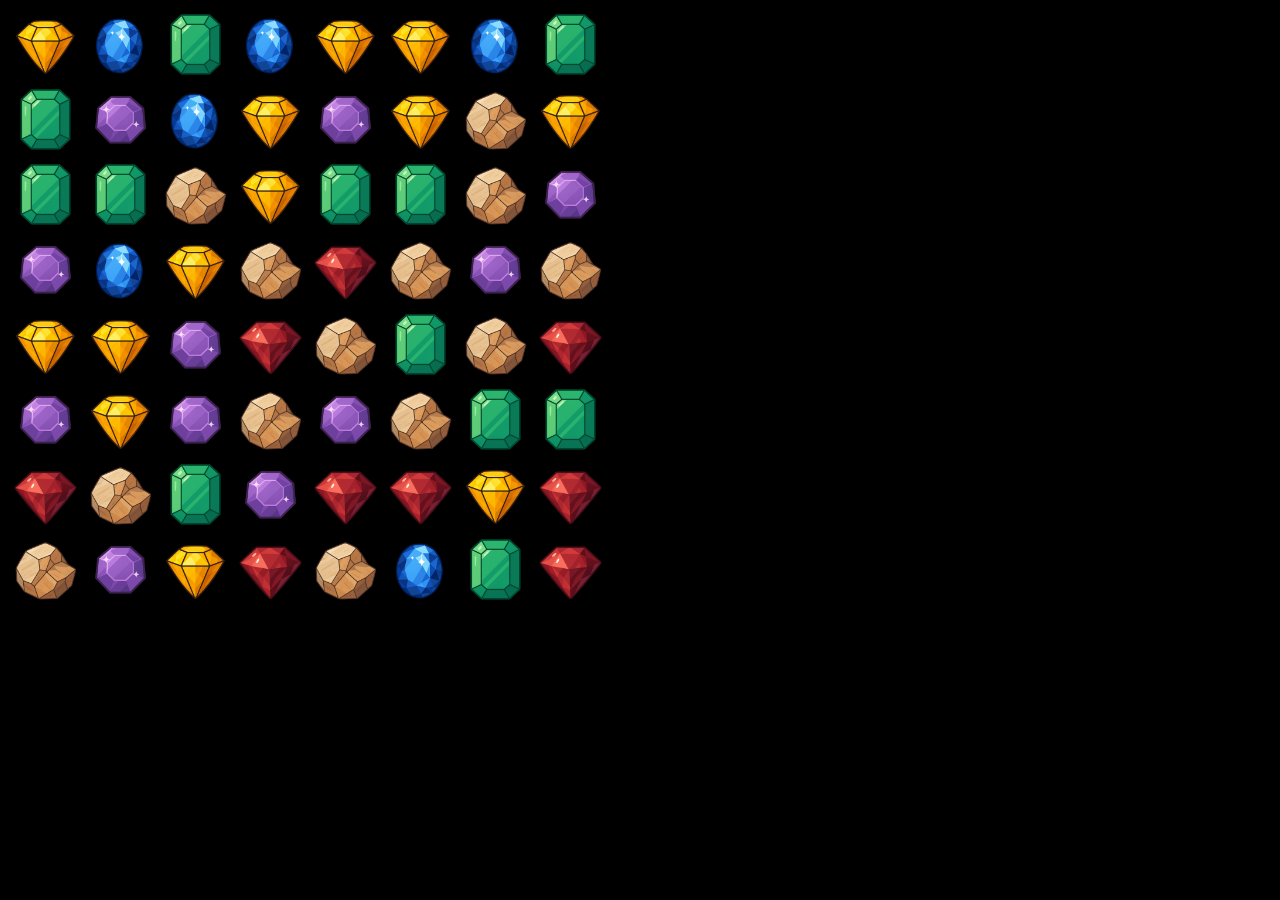
<file: JS-GemCrusher-main/GemCrusher-0/index.html>
<!DOCTYPE html>
<html lang="en">

<head>
    <meta charset="UTF-8">
    <meta name="viewport" content="width=device-width, initial-scale=1.0">
    <link rel="stylesheet" href="CSS/stylesheet.css">
    <link rel="preconnect" href="https://fonts.googleapis.com">
    <link rel="preconnect" href="https://fonts.gstatic.com" crossorigin>
    <link href="https://fonts.googleapis.com/css2?family=Inclusive+Sans:ital,wght@0,300..700;1,300..700&display=swap"
        rel="stylesheet">
    <title>JS-GemCrusher</title>
</head>
<html>
<body>
    <div id="tablero"></div>
    <script type="module" src="JS/main.js"></script>
</body>
</html>


<div></div>
</file>
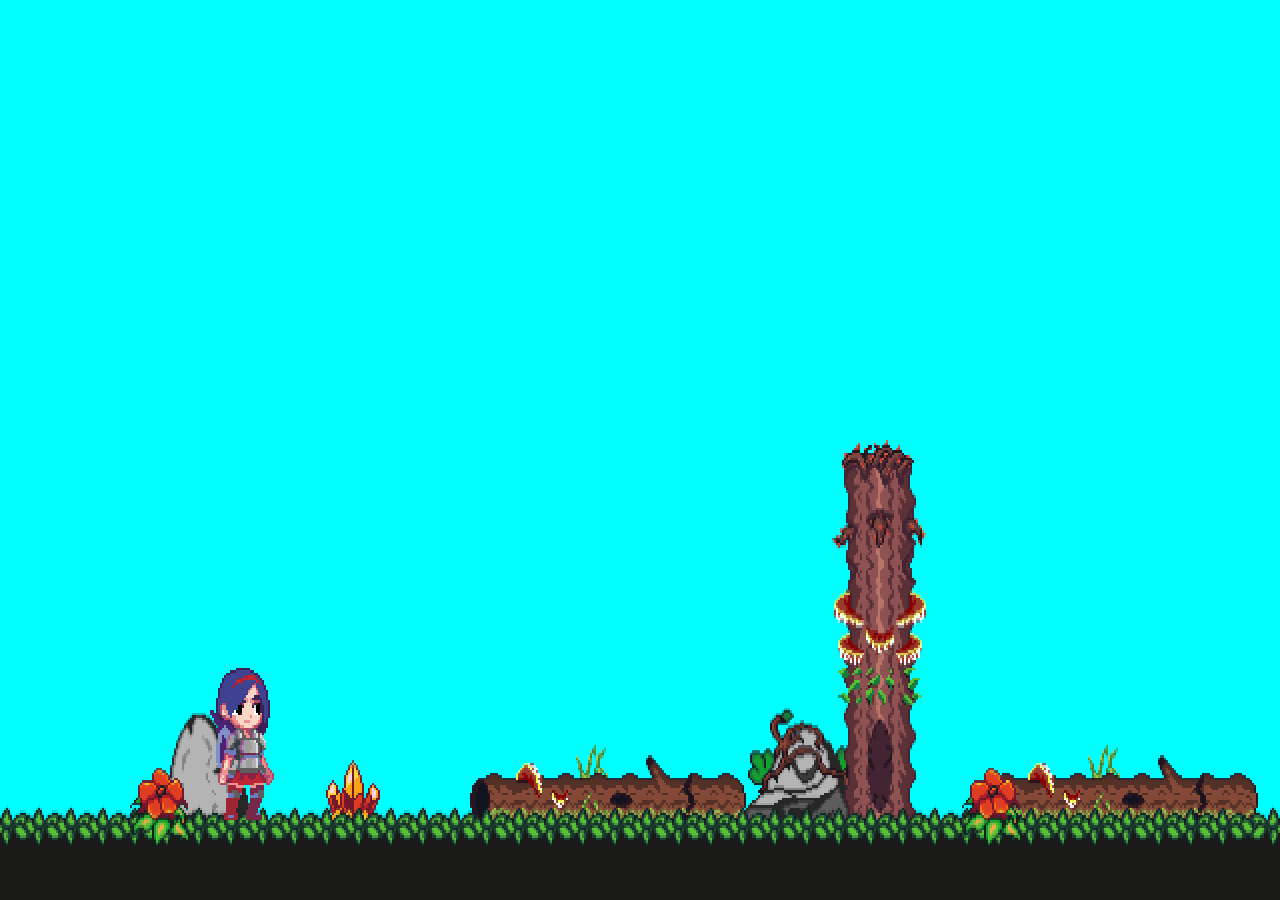
<file: Platform-JS-main/Platform-0/index.html>
<!DOCTYPE html>
<html lang="en">
<!-- ======================================================================
     index.html
     Punto de arranque del proyecto “Platform-JS”.
     Define:
       • <canvas> principal donde se dibuja el juego.
       • <section class="sprites"> para precargar recursos (imágenes) y
         mantenerlos en caché antes de que el motor los requiera.
       • Importa main.js como módulo ES 6 (type="module") para habilitar
         import/export y evitar la contaminación global.
     ====================================================================== -->
<head>
    <meta charset="UTF-8">
    <!-- Garantiza correcta escala en móviles y evita “zoom” automático. -->
    <meta name="viewport" content="width=device-width, initial-scale=1.0">

    <!-- Hoja de estilos global (fuentes, centrado del canvas, reset, etc.). -->
    <link rel="stylesheet" href="CSS/style.css">

    <title>Platform-JS</title>
</head>

<body>
    <!-- ******************************************************************
         Canvas de renderizado
         ------------------------------------------------------------------
         • width / height definen la resolución lógica; el CSS puede escalar.
         • El contexto 2D se obtiene en JS   →  canvas.getContext("2d")
         ****************************************************************** -->
    <canvas id="canvas" width="640" height="360"></canvas>

    <!-- ******************************************************************
         Preload de sprites y mapas
         ------------------------------------------------------------------
         Las etiquetas <img> se mantienen fuera de pantalla pero en el DOM;
         al cargarse, el navegador las guarda en caché y el drawImage() será
         inmediato en juego.  Cada imagen recibe un ID único para referirla
         rápidamente con document.getElementById().
         Notas:
           • Usa formatos ligeros (webp/png) para tiempos de carga menores.
           • Mantener orden lógico (Walking, Idle, Crouch, Jump, Fall, Maps)
             ayuda a localizar sprites durante el debug.
         ****************************************************************** -->
    <section class="sprites">
        <!-- Animaciones de caminar -->
        <img src="Assets/Sprites/Walking_KG_DER.webp" id="caminarDerecha">
        <img src="Assets/Sprites/Walking_KG_IZQ.webp" id="caminarIzquierda">

        <!-- Animaciones idle -->
        <img src="Assets/Sprites/Idle_KG_1.png"        id="paradoDerecha">
        <img src="Assets/Sprites/Idle_KG_FLIP.png"     id="paradoIzquierda">

        <!-- Animaciones agachado -->
        <img src="Assets/Sprites/Crouching_Idle_KG_DER.webp" id="agachadoDerecha">
        <img src="Assets/Sprites/Crouching_Idle_KG_IZQ.png"  id="agachadoIzquierda">

        <!-- Animaciones de salto/caída -->
        <img src="Assets/Sprites/Jump_KG_DER.png"  id="saltarDerecha">
        <img src="Assets/Sprites/Jump_KG_IZQ.png"  id="saltarIzquierda">
        <img src="Assets/Sprites/Fall_KG_DER.png"  id="caerDerecha">
        <img src="Assets/Sprites/Fall_KG_IZQ.png"  id="caerIzquierda">

        <!-- Mapas / fondos -->
        <img src="Assets/Maps/map1.png" id="mapa1">
    </section>

    <!-- ******************************************************************
         Entrada al código de juego
         ------------------------------------------------------------------
         Al usar "type=module":
           • Se permiten importaciones relativas (./Clases/jugador.js, etc.).
           • El script se ejecuta en “strict mode” automáticamente.
           • Cada archivo JS tiene su propio scope, reduciendo colisiones.
         ****************************************************************** -->
    <script type="module" src="JS/main.js"></script>
</body>
</html>
</file>
<file: JS-GemCrusher-main/GemCrusher-0/CSS/stylesheet.css>
body{
    background-color: black;
}
#tablero {
    display: grid;
    grid-template-columns: repeat(8, 1fr);
    grid-template-rows: repeat(8, 1fr);
    width: 600px;
    height: 600px;
    
    max-height: 85vh;
    width: auto;

    aspect-ratio: 1 / 1;
}
h1{
    color: whitesmoke;
}
#puntos{
    color: whitesmoke;
}

.gema {
    width: 100%;
    height: 100%;
}

.gema--red{
    background-image: url(../assets/sprites/rojo.png);
    background-size: cover;
}

.gema--purple{
    background-image: url(../assets/sprites/morado.png);
    background-size: cover;
}

.gema--yellow{
    background-image: url(../assets/sprites/amarillo.png);
    background-size: cover;
}

.gema--blue{
    background-image: url(../assets/sprites/azul.png);
    background-size: cover;
}

.gema--green{
    background-image: url(../assets/sprites/verde.png);
    background-size: cover;
}

.gema--orange{
    background-image: url(../assets/sprites/naranja.png);
    background-size: cover;
}

.seleccionada{
    opacity: 0.5;
}

.gema--matada{
    opacity: 0;
}

/* --------------------------------------------------------------
 *  ANIMACIONES DEL TABLERO “MATCH-3”
 *  -------------------------------------------------------------
 *  pop-out  → Se dispara en las gemas marcadas como “matadas”
 *              para dar un efecto de explosión / desaparición.
 *  drop     → Se aplica a las gemas que caen para rellenar
 *              huecos; la distancia depende de la var CSS --pasos
 *              que el código JS inyecta dinámicamente.
 *----------------------------------------------------------------*/

/* Gemas que “explotan” al desaparecer ──────────────────────────
 * keyframes pop-out:
 *   0%   → Escala y opacidad normal
 *   80%  → Escala reducida al 30 %, opacidad al 50 % (efecto shrink)
 *   100% → Desaparece completamente (escala 0, opacidad 0)
 *
 * Duración:      .18 s
 * Timing-func.:  ease-out  (rápido al principio, suave al final)
 * Propiedad:     forwards   → conserva el estado final (escala 0)
 */
@keyframes pop-out {
  0%   { transform: scale(1);   opacity: 1; }
  80%  { transform: scale(0.3); opacity: .5; }
  100% { transform: scale(0);   opacity: 0; }
}

/* Clase de estado aplicada desde JS cuando la celda lógica
 * contiene “gema--matada”.  Solo necesita añadirse; al terminar
 * la animación, el <div> queda invisible pero sigue ocupando su
 * lugar en la grid hasta que vuelvas a actualizar el tablero. */
.gema--matada {
  animation: pop-out .18s ease-out forwards;
}

/* Gemas que caen ───────────────────────────────────────────────
 * keyframes drop:
 *   from → translateY NEGATIVO en múltiplos de su propio alto
 *           (unidades de 100 % de la gema) multiplicado por
 *           --pasos (entero ≥ 1).   Ej.: 2 huecos → -200 %.
 *   to   → vuelve a 0 (posición final en la grid)
 *
 * La distancia se calcula con `calc(var(--pasos) * -100%)`,
 * lo que lo hace resolutivo y *responsive*; no hay números
 * de píxeles fijos.
 */
@keyframes drop {
  from { transform: translateY(calc(var(--pasos) * -100%)); }
  to   { transform: translateY(0); }
}

/* Clase temporal que el JS añade a cada gema desplazada:
 *   – Duración .20 s (ligeramente más larga que pop-out).
 *   – forwards mantiene la gema en su lugar al terminar.
 *   – will-change: transform avisa al navegador para que
 *     optimice la animación (acelera con composición GPU). */
.gema--cae {
  animation: drop .20s ease-out forwards;
  will-change: transform;
}
</file>
<file: Platform-JS-main/Platform-0/CSS/style.css>
body{
    margin: 0;
    display: flex;
    justify-content: center;
    align-items: center;
    height: 100vh;

    background-color: #000;
}

#canvas{
    height: 100%;
    width: auto;
    max-width: 100%;
    aspect-ratio: 16/9;    

    image-rendering: pixelated;

    background-color: aqua;
}

.sprites{
    display: none;
}
</file>
